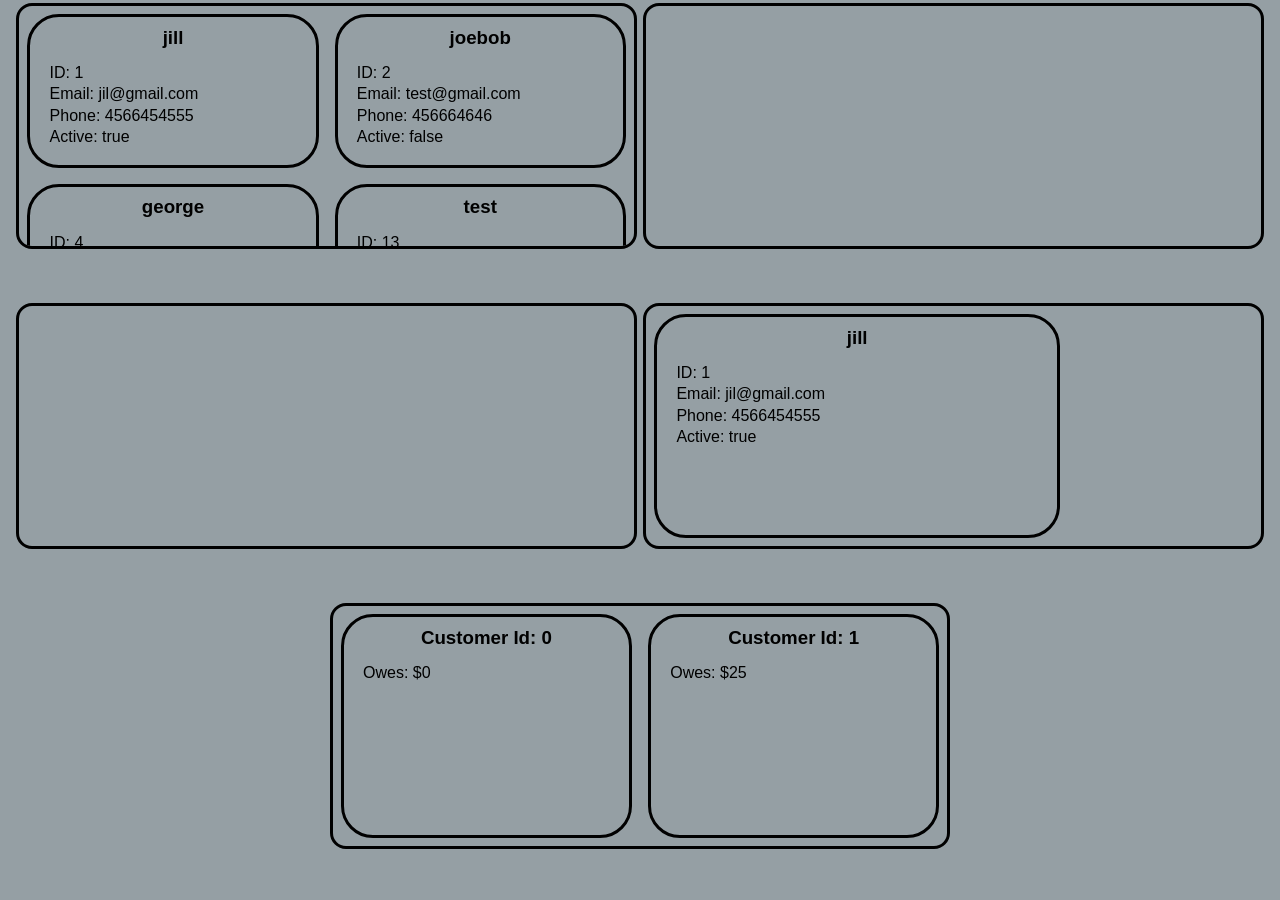
<file: web/index.html>
<!DOCTYPE html>
<html lang="en">
<head>
    <meta charset="UTF-8">
    <meta name="viewport" content="width=device-width, initial-scale=1.0">
    <link href = "style.css" rel="stylesheet">
    <script src="../pengineServer/jquery.js" type="text/javascript"></script>
    <script src="tau-prolog.js" type="text/javascript"></script>
    <script src="ui.js"  type="module" ></script>
    <script src="../pengineServer/pengine.js" type="text/javascript"></script>
    <script>

        var pengine = new Pengine({
            server:"http://localhost:5053",
            onsuccess: handleSuccess,
            onerror: handleError
        })
        function handleSuccess(){
            var solution = JSON.stringify(this.data);
            console.log(solution);
            if (!this.more){
                console.log("No more Solutions")
            }
        }
        function handleError(){
            console.log(this.data)
        }
    </script>

    <title>Customer Controller</title>

</head>
<body>
    
    <main id="CardContainer" class="CardContainer">
        <!-- <h1>Customers</h1> -->
    </main>
    <main id="CreateCustomerContainer" class="CardContainer"></main>
    <main id="UpdateCustomerContainer" class="CardContainer"></main>
    <main id="SearchCustomerContainer" class="CardContainer">
        <!-- <h1>Customer By Id</h1> -->
    </main>
    <main id="CustomersPaidContainer" class="CardContainer"></main>

</body>
</html>
</file>
<file: web/style.css>
:root{
    --border-radius: 2em;
    --backGroundColor: #4a5a6394;
    --border-color: black;
    font-family: "Kanit",sans-serif;
}


body{
    display: flex;
    min-height: 100vh;
    flex-direction: row;
    flex-wrap: wrap;
    margin: 0;
    padding: 0;
    background-color: var(--backGroundColor);
    justify-content: center;
}
.CardContainer{
    display: flex;
    flex-wrap: wrap;
    overflow: auto;
    height: 15em;
    width: 48%;
    border-radius: 1em;
    border-style: solid;
    margin: .2em;
}
.card{
    border-radius: var(--border-radius);
    border-width: .2em;
    border-color: var(--border-color);
    border-style: solid;
    min-width: 15em;
    max-width: 25em;
    flex: 1;
    margin: .5em;

    display: flex;
    flex-direction: column;
}
.card-text{
    flex: 1;
    padding: 1em;
    padding-top: .2em;
}
h3{
    text-align: center;
    margin: .5em;
}
h1{
    text-align: center;
}
p{
    margin: .2em;
}
</file>
